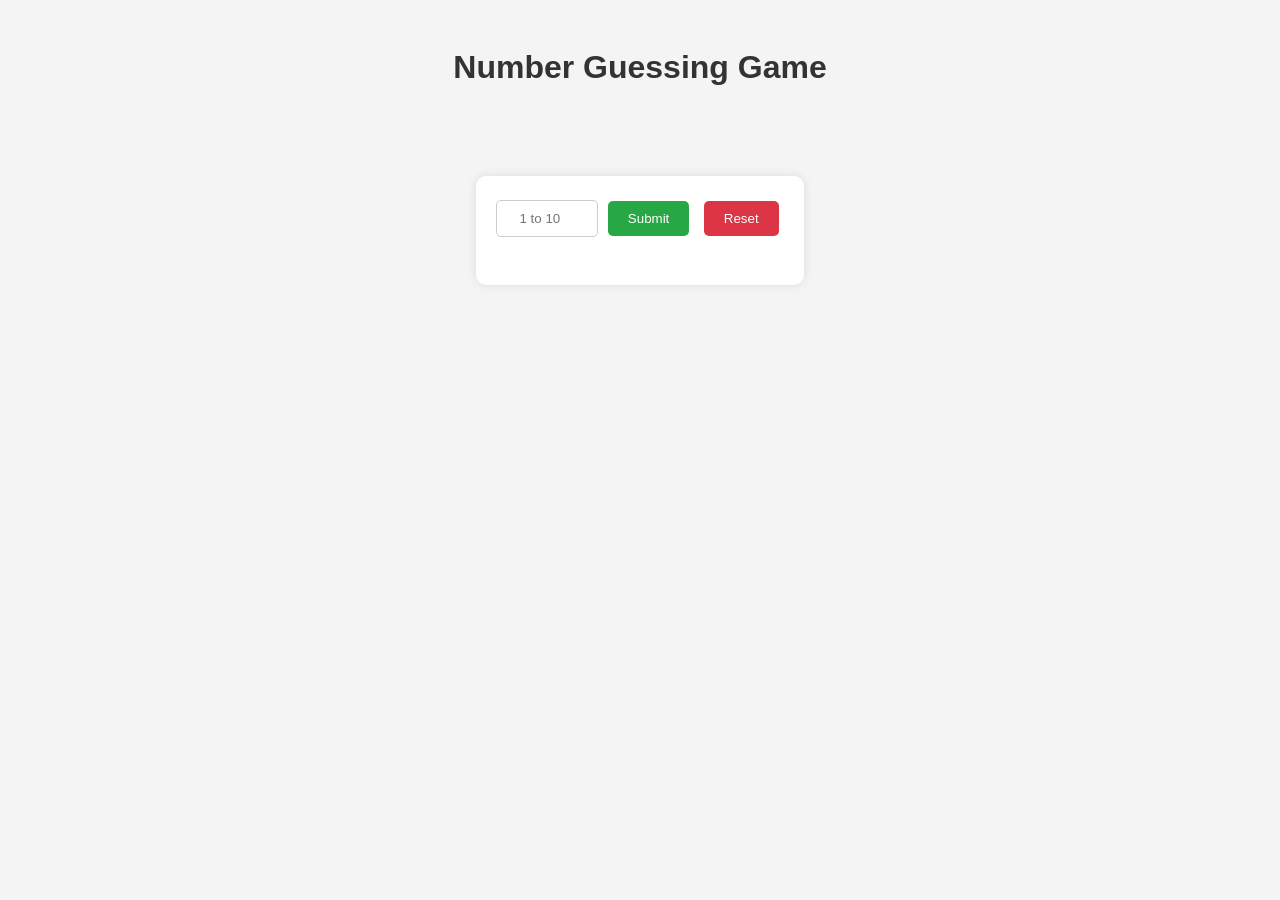
<file: index.html>
<!DOCTYPE html>
<html lang="en">
<head>
    <meta charset="UTF-8">
    <meta name="viewport" content="width=device-width, initial-scale=1.0">
    <title>Document</title>
    <link rel="stylesheet" href="index.css">
</head>
<body>
<div>
<h1> Number Guessing Game </h1>
<br>
<div id="containner">
 
    <input type="number" name="number" id="inputNumber" placeholder=" 1 to 10 ">

    <button type="submit" id="submit" onclick="check()"> Submit</button>
    <button id="reset" onclick="reset()">Reset</button>
    <div>
        <p id="attempt">       <p>
            

    </div>
  
 
</div>

    <script src="index.js"></script>
</div>
    
</body>
</html>
</file>
<file: index.css>
body {
    font-family: Arial, sans-serif;
    text-align: center;
    background-color: #f4f4f4;
    padding: 20px;
}

#containner {
    background: white;
    padding: 20px;
    border-radius: 10px;
    box-shadow: 0 0 10px rgba(0, 0, 0, 0.1);
    display: inline-block;
    margin-top: 50px;
}

h1 {
    color: #333;
}

input {
    padding: 10px;
    width: 80px;
    text-align: center;
    margin-bottom: 10px;
    border: 1px solid #ccc;
    border-radius: 5px;
}

button {
    padding: 10px 20px;
    border: none;
    color: white;
    cursor: pointer;
    border-radius: 5px;
    margin: 5px;
}

#submit {
    background: #28a745;
}

#submit:hover {
    background: #218838;
}

#reset {
    background: #dc3545;
}

#reset:hover {
    background: #c82333;
}

#attempt {
    font-size: 18px;
    color: #333;
    margin-top: 10px;
}
</file>
